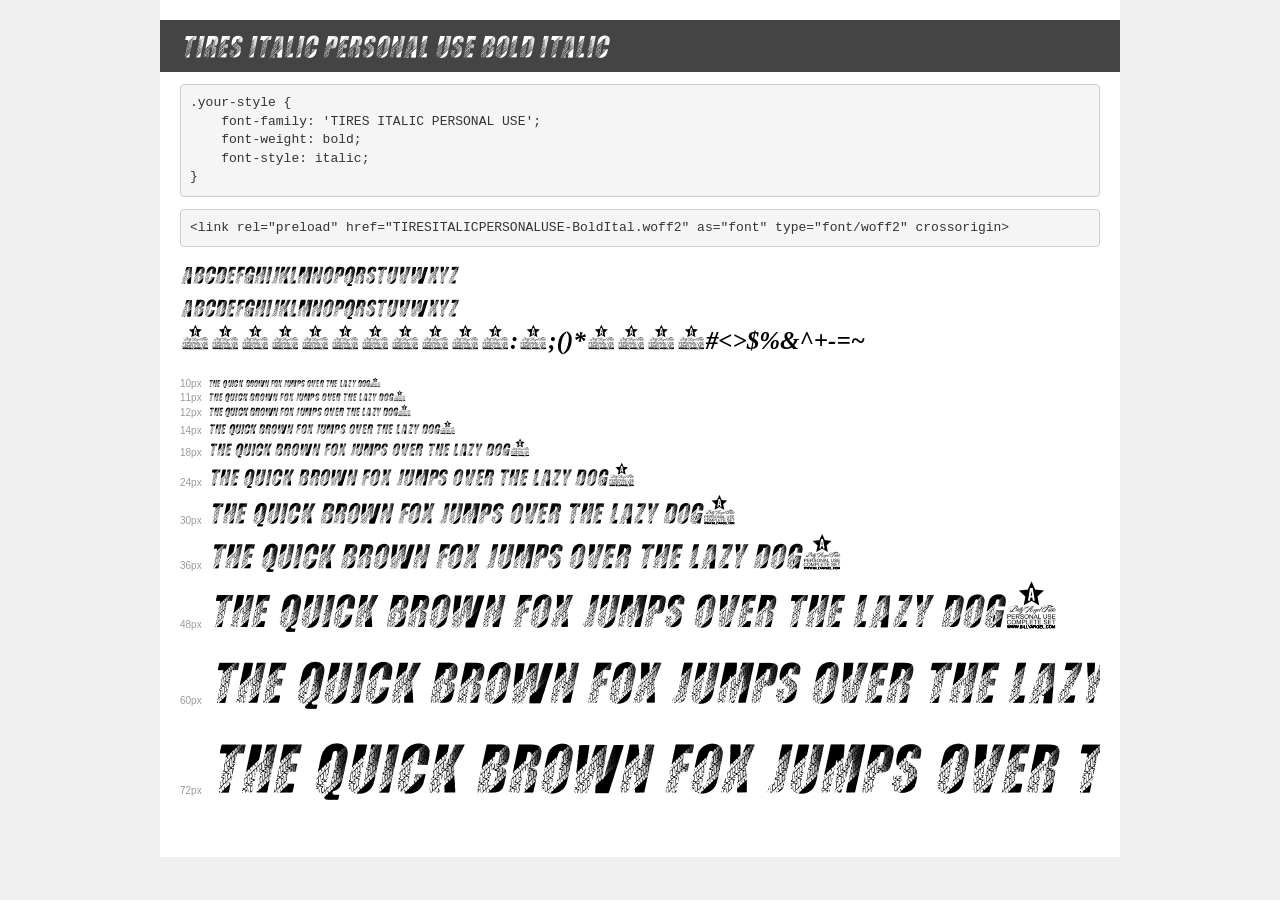
<file: Fonts/tires/demo.html>
<!DOCTYPE html>
<html lang="en">
<head>
    <meta charset="utf-8">
    <meta http-equiv="X-UA-Compatible" content="IE=edge">
    <meta name="viewport" content="width=device-width, initial-scale=1">
    <meta name="robots" content="noindex, noarchive">
    <meta name="format-detection" content="telephone=no">
    <title>Transfonter demo</title>
    <link href="stylesheet.css" rel="stylesheet">
    <style>
        /*
        http://meyerweb.com/eric/tools/css/reset/
        v2.0 | 20110126
        License: none (public domain)
        */
        html, body, div, span, applet, object, iframe,
        h1, h2, h3, h4, h5, h6, p, blockquote, pre,
        a, abbr, acronym, address, big, cite, code,
        del, dfn, em, img, ins, kbd, q, s, samp,
        small, strike, strong, sub, sup, tt, var,
        b, u, i, center,
        dl, dt, dd, ol, ul, li,
        fieldset, form, label, legend,
        table, caption, tbody, tfoot, thead, tr, th, td,
        article, aside, canvas, details, embed,
        figure, figcaption, footer, header, hgroup,
        menu, nav, output, ruby, section, summary,
        time, mark, audio, video {
            margin: 0;
            padding: 0;
            border: 0;
            font-size: 100%;
            font: inherit;
            vertical-align: baseline;
        }
        /* HTML5 display-role reset for older browsers */
        article, aside, details, figcaption, figure,
        footer, header, hgroup, menu, nav, section {
            display: block;
        }
        body {
            line-height: 1;
        }
        ol, ul {
            list-style: none;
        }
        blockquote, q {
            quotes: none;
        }
        blockquote:before, blockquote:after,
        q:before, q:after {
            content: '';
            content: none;
        }
        table {
            border-collapse: collapse;
            border-spacing: 0;
        }
        /* demo styles */
        body {
            background: #f0f0f0;
            color: #000;
        }
        .page {
            background: #fff;
            width: 920px;
            margin: 0 auto;
            padding: 20px 20px 0 20px;
            overflow: hidden;
        }
        .font-container {
            overflow-x: auto;
            overflow-y: hidden;
            margin-bottom: 40px;
            line-height: 1.3;
            white-space: nowrap;
            padding-bottom: 5px;
        }
        h1 {
            position: relative;
            background: #444;
            font-size: 32px;
            color: #fff;
            padding: 10px 20px;
            margin: 0 -20px 12px -20px;
        }
        .letters {
            font-size: 25px;
            margin-bottom: 20px;
        }
        .s10:before {
            content: '10px';
        }
        .s11:before {
            content: '11px';
        }
        .s12:before {
            content: '12px';
        }
        .s14:before {
            content: '14px';
        }
        .s18:before {
            content: '18px';
        }
        .s24:before {
            content: '24px';
        }
        .s30:before {
            content: '30px';
        }
        .s36:before {
            content: '36px';
        }
        .s48:before {
            content: '48px';
        }
        .s60:before {
            content: '60px';
        }
        .s72:before {
            content: '72px';
        }
        .s10:before, .s11:before, .s12:before, .s14:before,
        .s18:before, .s24:before, .s30:before, .s36:before,
        .s48:before, .s60:before, .s72:before {
            font-family: Arial, sans-serif;
            font-size: 10px;
            font-weight: normal;
            font-style: normal;
            color: #999;
            padding-right: 6px;
        }
        pre {
            display: block;
            padding: 9px;
            margin: 0 0 12px;
            font-family: Monaco, Menlo, Consolas, "Courier New", monospace;
            font-size: 13px;
            line-height: 1.428571429;
            color: #333;
            font-weight: normal;
            font-style: normal;
            background-color: #f5f5f5;
            border: 1px solid #ccc;
            overflow-x: auto;
            border-radius: 4px;
        }
        /* responsive */
        @media (max-width: 959px) {
            .page {
                width: auto;
                margin: 0;
            }
        }
    </style>
</head>
<body>
<div class="page">
    <div class="demo">
        <h1 style="font-family: 'TIRES ITALIC PERSONAL USE'; font-weight: bold; font-style: italic;">TIRES ITALIC PERSONAL USE Bold Italic</h1>
        <pre title="Usage">.your-style {
    font-family: 'TIRES ITALIC PERSONAL USE';
    font-weight: bold;
    font-style: italic;
}</pre>
        <pre title="Preload (optional)">
&lt;link rel=&quot;preload&quot; href=&quot;TIRESITALICPERSONALUSE-BoldItal.woff2&quot; as=&quot;font&quot; type=&quot;font/woff2&quot; crossorigin&gt;</pre>
        <div class="font-container" style="font-family: 'TIRES ITALIC PERSONAL USE'; font-weight: bold; font-style: italic;">
            <p class="letters">
                abcdefghijklmnopqrstuvwxyz<br>
ABCDEFGHIJKLMNOPQRSTUVWXYZ<br>
                0123456789.:,;()*!?'@#&lt;&gt;$%&^+-=~
            </p>
            <p class="s10" style="font-size: 10px;">The quick brown fox jumps over the lazy dog.</p>
            <p class="s11" style="font-size: 11px;">The quick brown fox jumps over the lazy dog.</p>
            <p class="s12" style="font-size: 12px;">The quick brown fox jumps over the lazy dog.</p>
            <p class="s14" style="font-size: 14px;">The quick brown fox jumps over the lazy dog.</p>
            <p class="s18" style="font-size: 18px;">The quick brown fox jumps over the lazy dog.</p>
            <p class="s24" style="font-size: 24px;">The quick brown fox jumps over the lazy dog.</p>
            <p class="s30" style="font-size: 30px;">The quick brown fox jumps over the lazy dog.</p>
            <p class="s36" style="font-size: 36px;">The quick brown fox jumps over the lazy dog.</p>
            <p class="s48" style="font-size: 48px;">The quick brown fox jumps over the lazy dog.</p>
            <p class="s60" style="font-size: 60px;">The quick brown fox jumps over the lazy dog.</p>
            <p class="s72" style="font-size: 72px;">The quick brown fox jumps over the lazy dog.</p>
        </div>
    </div>

</div>
</body>
</html>
</file>
<file: Fonts/tires/stylesheet.css>
@font-face {
    font-family: 'TIRES ITALIC PERSONAL USE';
    src: url('TIRESITALICPERSONALUSE-BoldItal.eot');
    src: url('TIRESITALICPERSONALUSE-BoldItal.eot?#iefix') format('embedded-opentype'),
        url('TIRESITALICPERSONALUSE-BoldItal.woff2') format('woff2'),
        url('TIRESITALICPERSONALUSE-BoldItal.woff') format('woff'),
        url('TIRESITALICPERSONALUSE-BoldItal.ttf') format('truetype');
    font-weight: bold;
    font-style: italic;
    font-display: swap;
}
</file>
